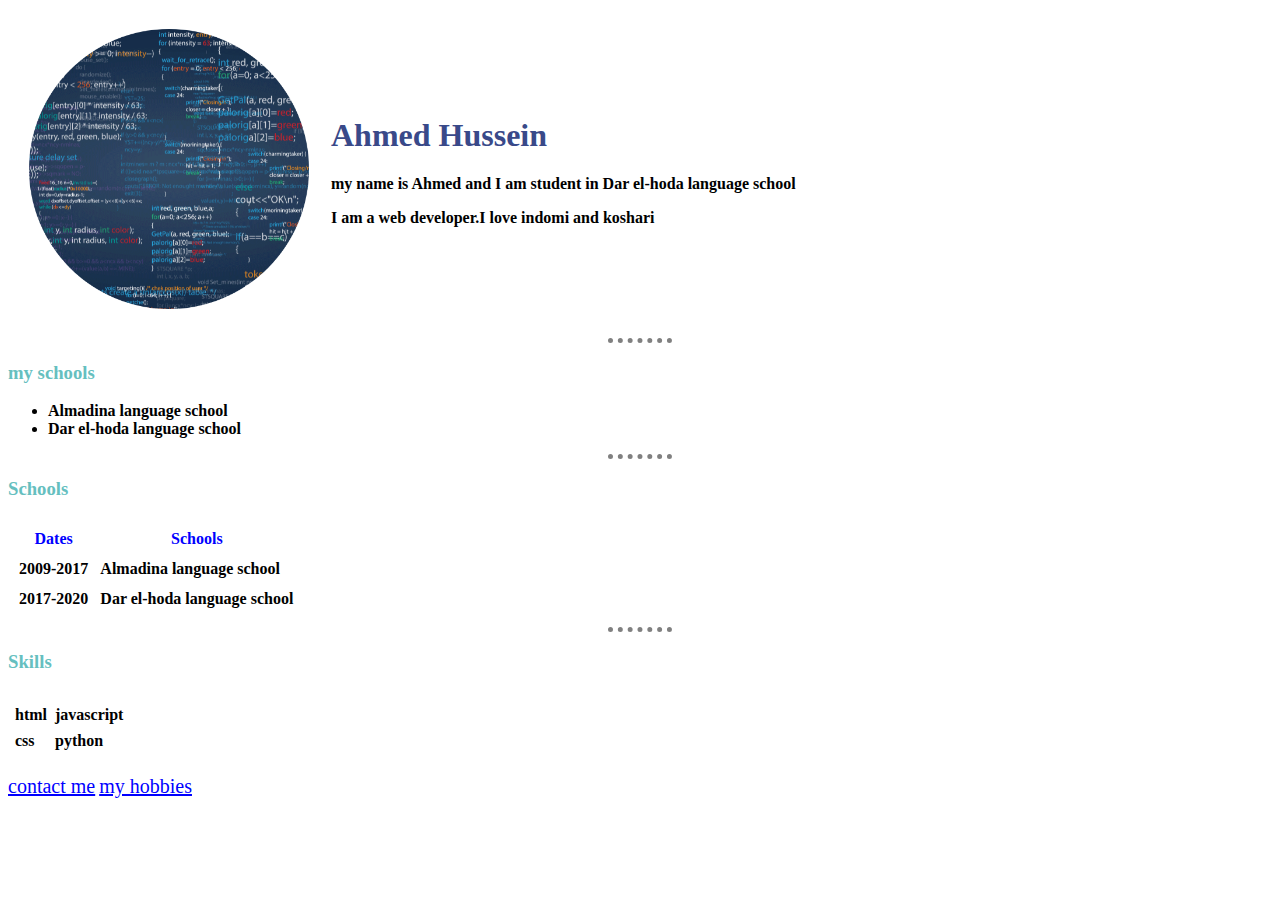
<file: index.html>
<!DOCTYPE html>
<html lang="en" dir="ltr">
<head>
  <meta charset="utf-8">
  <title>my website</title>
  <link rel="stylesheet" type="text/css" href="css/styles.css">
</head>
<body>
  <table cellspacing="20">
    <tr>
      <td> <img src="images/circle capture.png" alt="codes!!"></td>
      <td><h1>Ahmed Hussein</h1>
         <p>my name is Ahmed and I am student in Dar el-hoda language school</p>
         <p>I am a web developer.I love indomi and koshari</p>
      </td>
    </tr>
  </table>

  <hr>
  <h3>my schools</h3>
  <ul>
    <li>Almadina language school</li>
    <li>Dar el-hoda language school</li>
  </ul>
  <hr>
  <h3>Schools</h3>
  <table cellspacing="10">
    <thead>
      <tr>
        <th>Dates</th>
        <th>Schools</th>
      </tr>
    </thead>
    <tbody>
       <tr>
      <td>2009-2017</td>
      <td>Almadina language school</td>
    </tr>
    <tr>
      <td>2017-2020</td>
      <td>Dar el-hoda language school</td>
    </tr>
    </tbody>
  </table>
  <hr>
  <!-- coding challenge 1 -->
  <h3>Skills</h3>
  <table cellspacing="6">
    <thead>
      <tr>
        <th colspan="2"></th>
      </tr>
    </thead>
    <tbody>
        <td>html</td> 
        <td>javascript</td>
        <tr>
         <td>css</td>
         <td>python</td>
        </tr> 
    </tbody>
  </table> <br>
   <a href="contact me.html">contact me</a>
   <a href="my hobbies.html">my hobbies</a>
  </body>
</html>
</file>
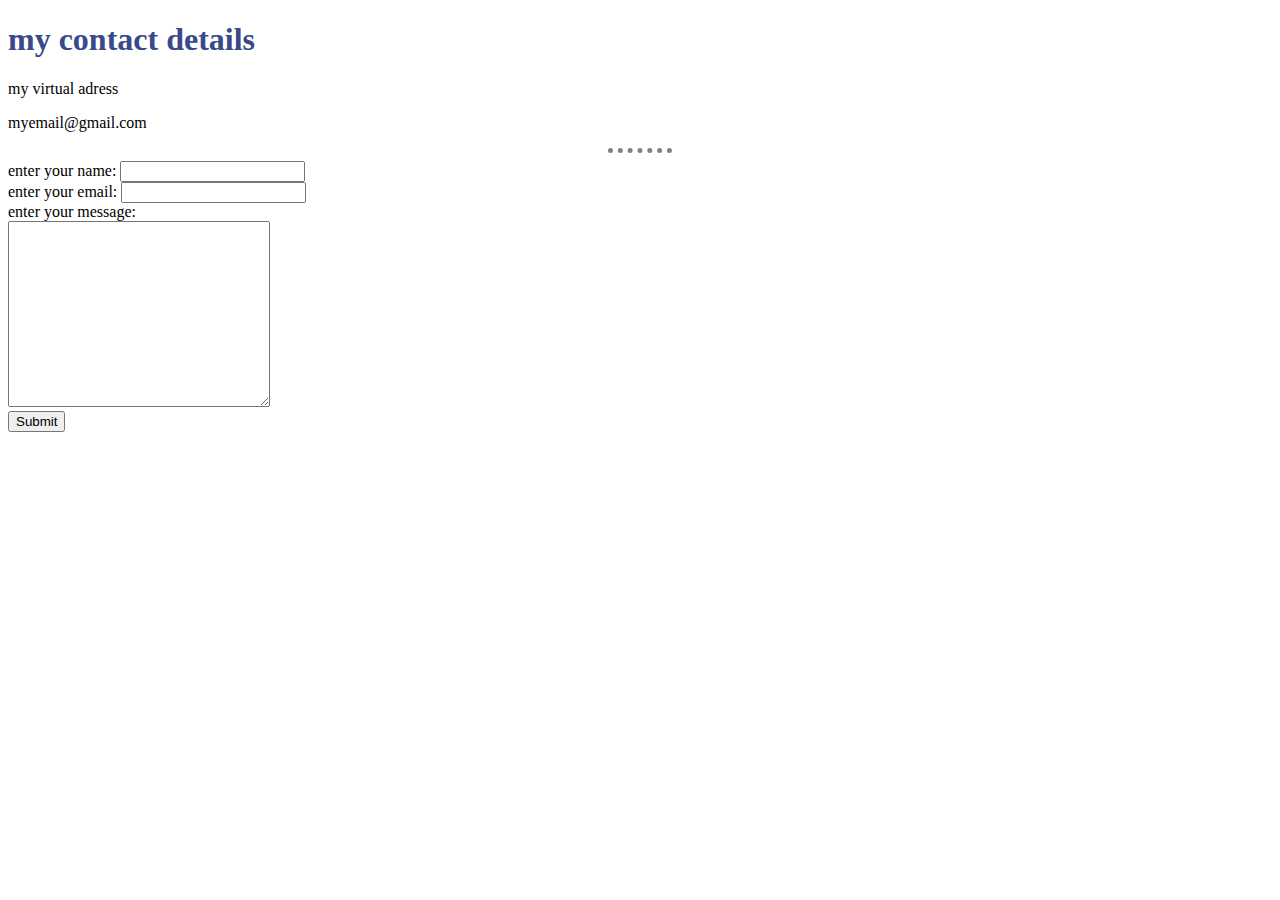
<file: contact me.html>
<!DOCTYPE html>
<html>
<head>
	<title>contact me</title>
	<link rel="stylesheet" type="text/css" href="css/styles.css">
</head>
<body>
	<h1>my contact details</h1>
	<p>my virtual adress</p> 
	<p>myemail@gmail.com</p>
  <hr>
  <form action="mailto:mrmohamedahmed0@gmail.com" method="post" enctype="text/plain">
    <label>enter your name:</label>
    <input type="text" name="your name" value=""> <br>
    <label>enter your email:</label>
    <input type="email" name="your email"> <br>
    <label>enter your message:</label> <br>
    <textarea name="your message" rows="12" cols="30"></textarea> <br>
    <input type="submit" name="">
  </form>
</body>
</html>
</file>
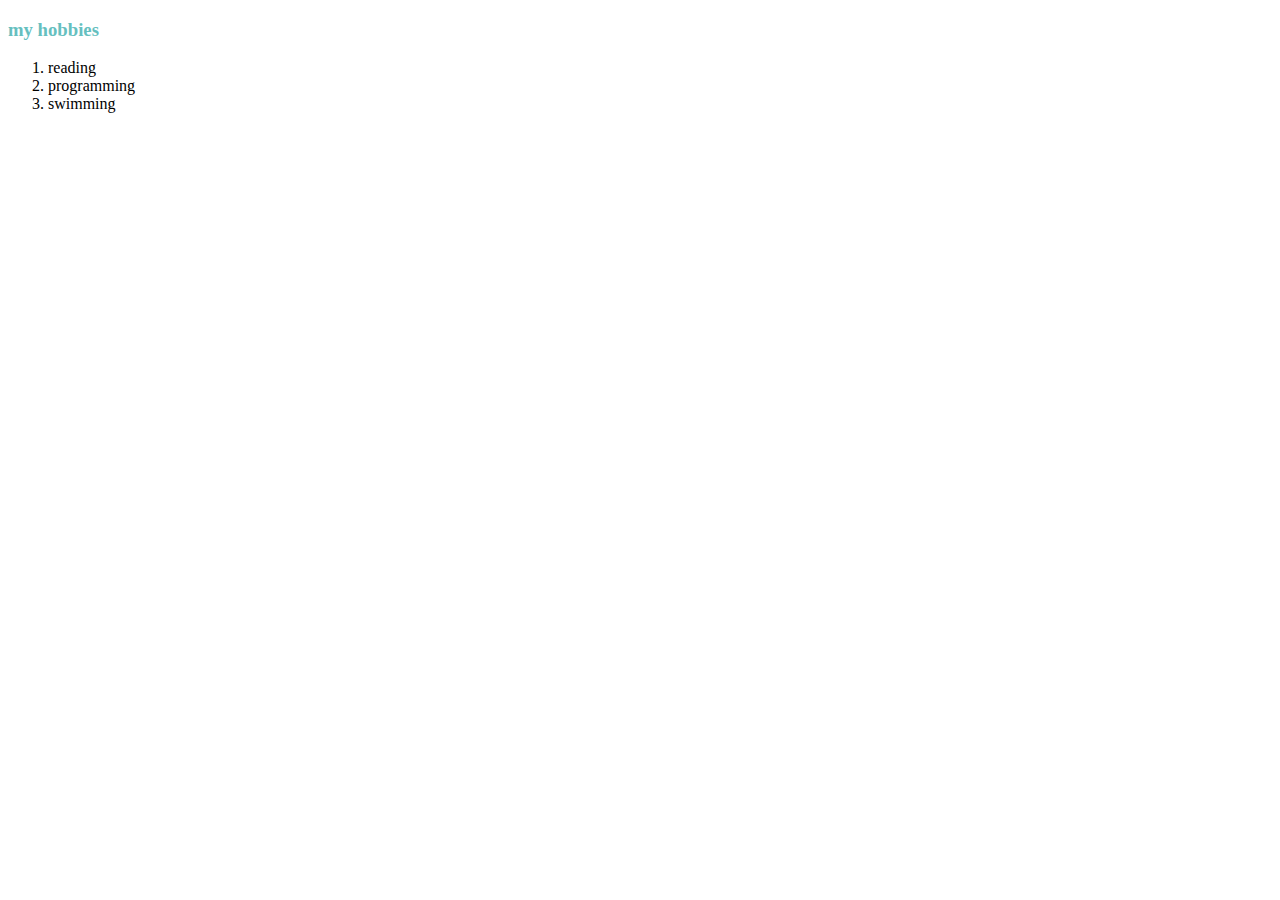
<file: my hobbies.html>
<!DOCTYPE html>
<html>
<head>
	<title></title>
    <link rel="stylesheet" type="text/css" href="css/styles.css">
</head>
<body>
<h3>my hobbies</h3>
<ol>
	<li>reading</li>
	<li>programming</li>
	<li>swimming</li>
</ol>
</body>
</html>
</file>
<file: css/styles.css>
img {
      height: 280px;
      float: right;
    }
    a {
      font-size: 15pt;
      color: blue;
    }
    td {
      font-weight: bold;
    }
    th {
      font-size: 12pt;
      color: blue;
    }
    h1 {
      color: #394989;
    }
    h3 {
      color: #66BFBF;
    }
    hr{
      border-style: none;
      border-top-style: dotted;
      border-color: grey;
      border-width: 5px; 
      width: 5%; 
    }
    ul {
      font-weight: bold;
    }
</file>
